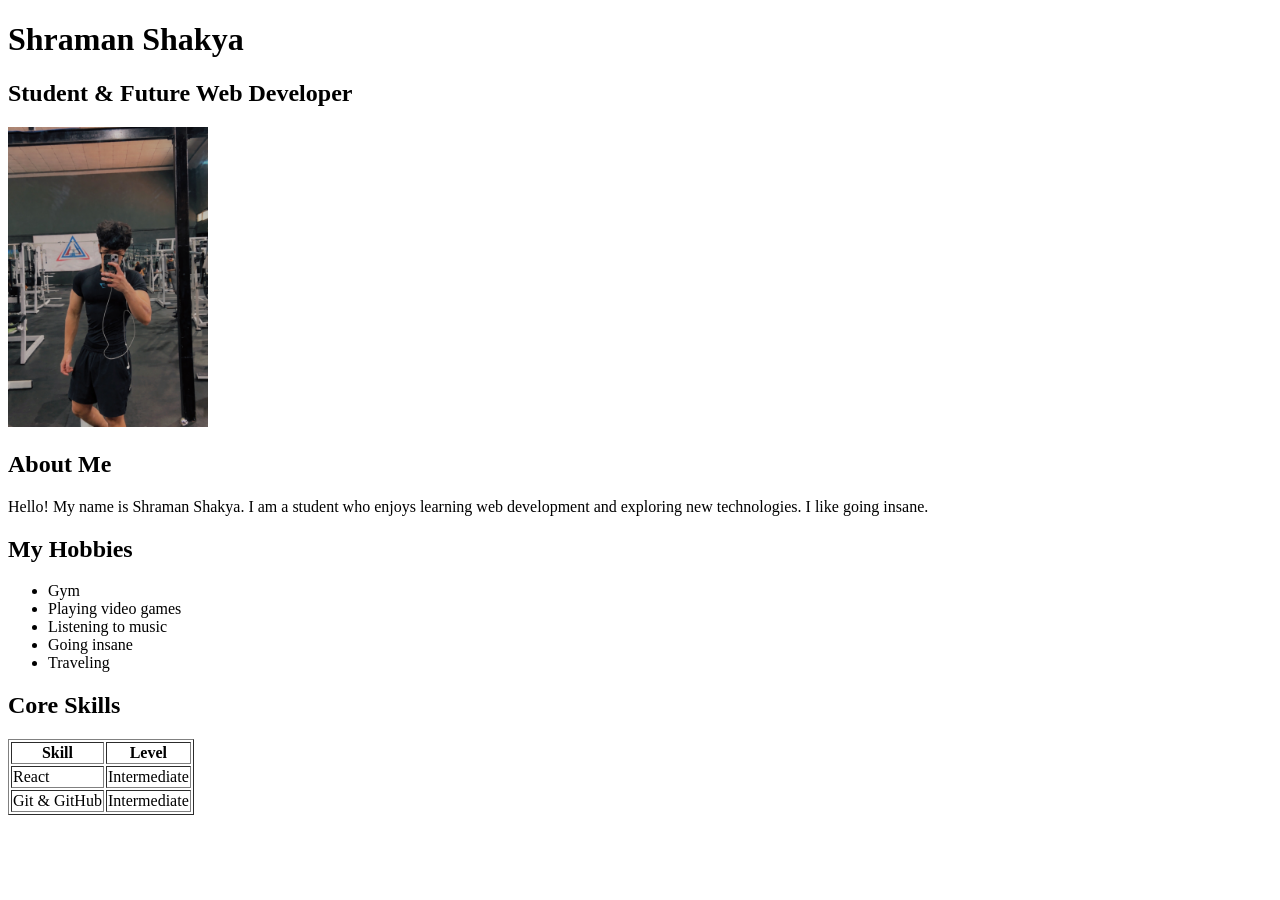
<file: index.html>
<!DOCTYPE html>
<html lang="en">
  <head>
    <meta charset="UTF-8" />
    <meta name="viewport" content="width=device-width, initial-scale=1.0" />
    <title>My Personal Profile</title>
  </head>
  <body>
    <h1>Shraman Shakya</h1>
    <h2>Student & Future Web Developer</h2>

    <img src="images/me.PNG" alt="My Profile Photo" width="200" />

    <h2>About Me</h2>
    <p>
      Hello! My name is Shraman Shakya. I am a student who enjoys learning web
      development and exploring new technologies. I like going insane.
    </p>

    <h2>My Hobbies</h2>
    <ul>
      <li>Gym</li>
      <li>Playing video games</li>
      <li>Listening to music</li>
      <li>Going insane</li>
      <li>Traveling</li>
    </ul>

    <h2>Core Skills</h2>
    <table border="1">
      <tr>
        <th>Skill</th>
        <th>Level</th>
      </tr>
      <tr>
        <td>React</td>
        <td>Intermediate</td>
      </tr>
      <tr>
        <td>Git & GitHub</td>
        <td>Intermediate</td>
      </tr>
    </table>
  </body>
</html>
</file>
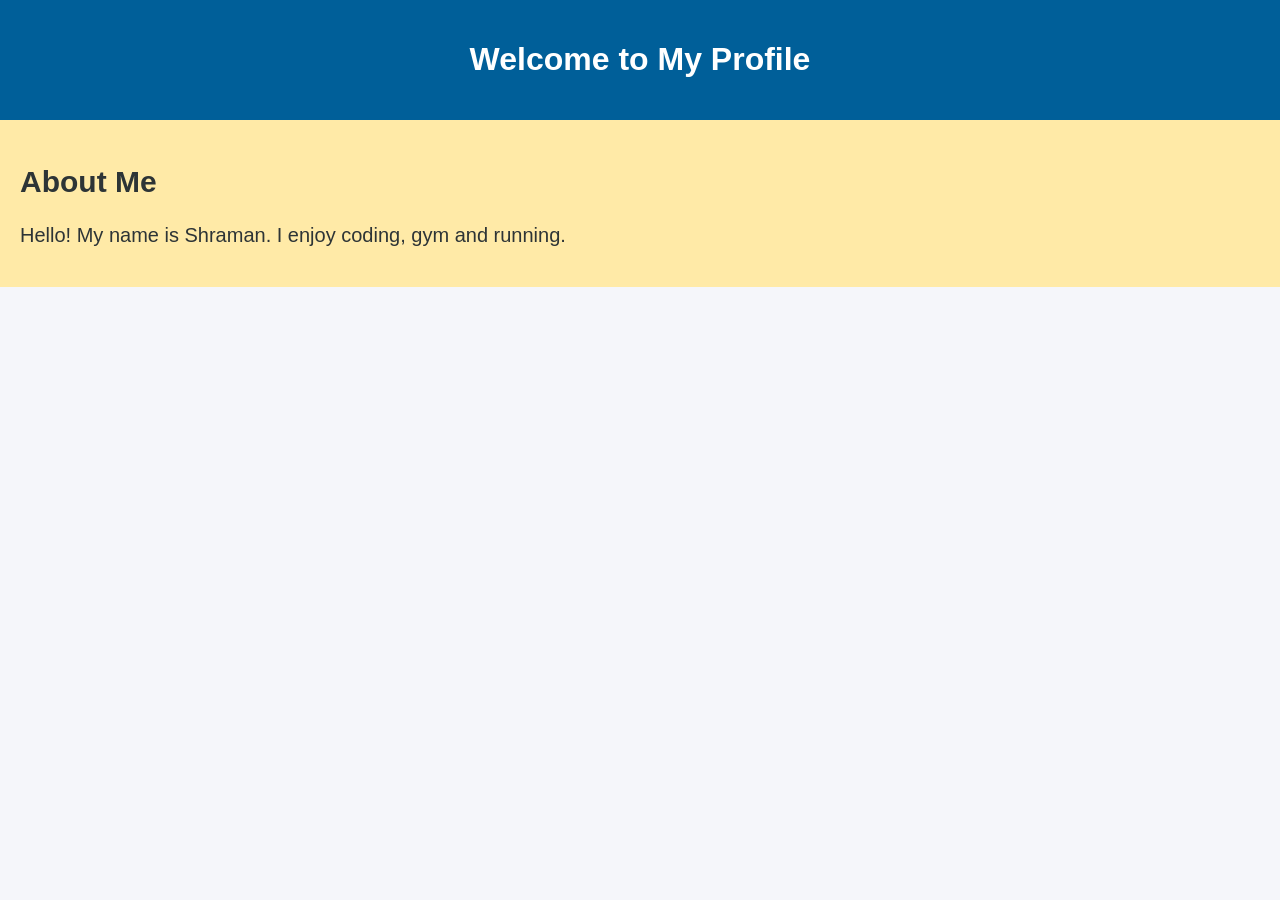
<file: profile_2.html>
<!DOCTYPE html>

<html lang="en">
  <head>
    <meta charset="UTF-8" />

    <meta name="viewport" content="width=device-width, initial-scale=1.0" />

    <link rel="stylesheet" href="public/css/profile.css" />

    <title>My Profile - CSS Example 1</title>
  </head>

  <body>
    <header>
      <h1>Welcome to My Profile</h1>
    </header>

    <section class="about">
      <h2>About Me</h2>

      <p>Hello! My name is Shraman. I enjoy coding, gym and running.</p>
    </section>
  </body>
</html>
</file>
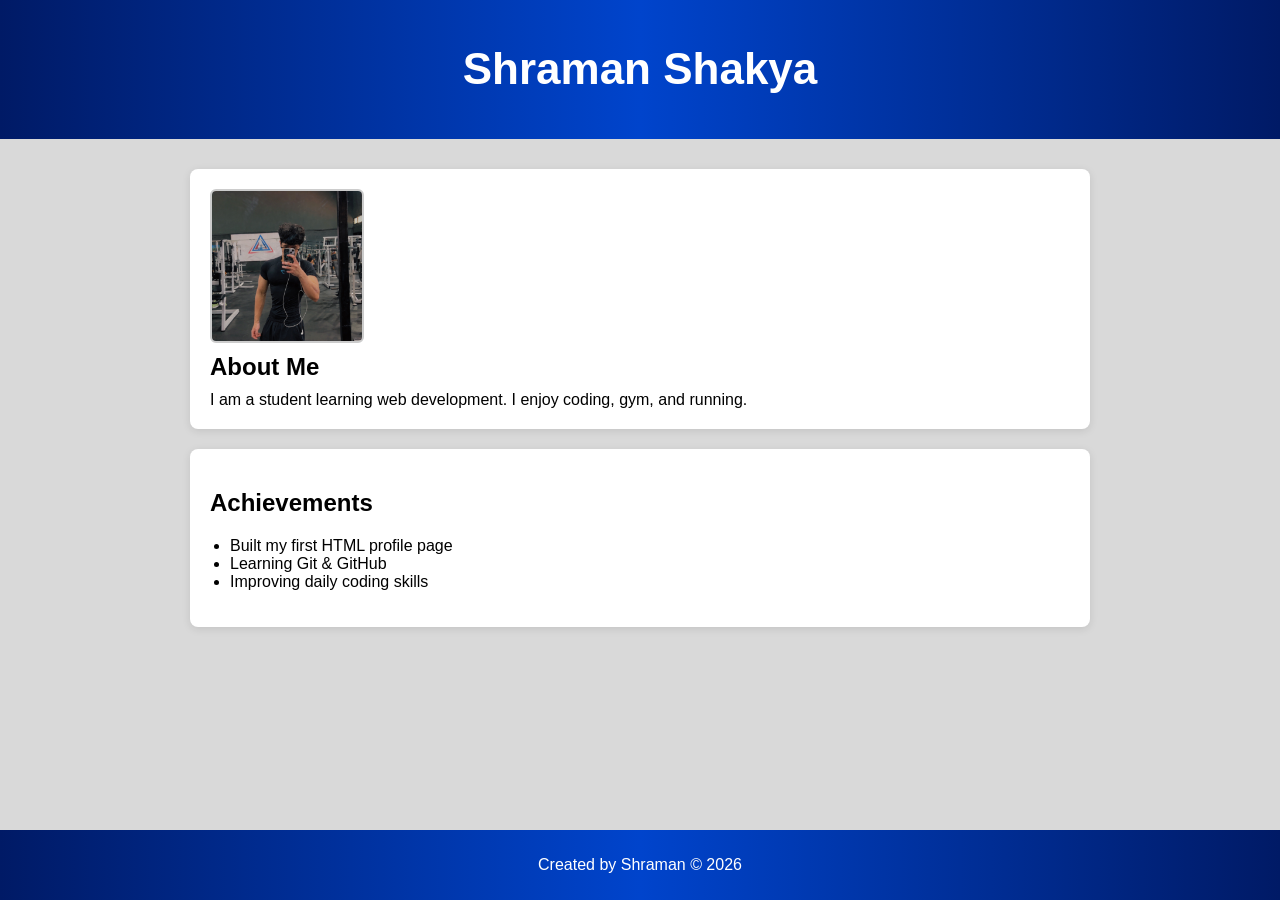
<file: profile_3.html>
<!DOCTYPE html>
<html lang="en">
  <head>
    <meta charset="UTF-8" />
    <meta name="viewport" content="width=device-width, initial-scale=1.0" />
    <title>My Profile</title>

    <link rel="stylesheet" href="public/css/profile2.css" />
  </head>

  <body>
    <header>
      <h1>Shraman Shakya</h1>
    </header>

    <div class="content">
      <section class="biography">
        <img src="images/me.PNG" alt="My Photo" height="220" />
        <div class="bio-text">
          <h2>About Me</h2>
          <p>
            I am a student learning web development. I enjoy coding, gym, and
            running.
          </p>
        </div>
      </section>

      <section class="achievements">
        <h2>Achievements</h2>
        <ul>
          <li>Built my first HTML profile page</li>
          <li>Learning Git & GitHub</li>
          <li>Improving daily coding skills</li>
        </ul>
      </section>
    </div>

    <footer>
      <p>Created by Shraman © 2026</p>
    </footer>
  </body>
</html>
</file>
<file: public/css/profile.css>
body {
  margin: 0;
  font-family: Arial, Helvetica, sans-serif;
  background-color: #f5f6fa;
  color: #333;
}

header {
  background-color: #005f99;
  color: white;
  text-align: center;
  padding: 20px;
}

section {
  background-color: #ffeaa7;
  color: #2d3436;
  font-size: 1.25em;
  padding: 20px;
}
</file>
<file: public/css/profile2.css>
body {
  margin: 0;
  font-family: Arial, Helvetica, sans-serif;
  background-color: #d9d9d9;

  min-height: 100vh;
  display: flex;
  flex-direction: column;
}

header {
  background: linear-gradient(to right, #001a66, #0044cc, #001a66);
  color: white;
  text-align: center;
  padding: 15px;
  font-size: 22px;
  font-weight: bold;
}

.content {
  max-width: 900px;
  margin: 30px auto;
  flex: 1;
  width: 100%;
}

section {
  background: white;
  margin-bottom: 20px;
  padding: 20px;
  border-radius: 8px;
  box-shadow: 0 2px 8px rgba(0, 0, 0, 0.1);
}

.biography {
  display: flex;
  flex-direction: column;
  align-items: flex-start;
  gap: 10px;
  text-align: left;
}

.biography img {
  width: 150px;
  height: 150px;
  object-fit: cover;
  border-radius: 6px;
  border: 2px solid #ccc;
  margin-bottom: 0;
}

.biography h2 {
  margin: 0 0 10px 0;
}

.biography p {
  margin: 0;
}

.bio-text {
  width: 100%;
}

.achievements ul {
  padding-left: 20px;
}

footer {
  background: linear-gradient(to right, #001a66, #0044cc, #001a66);
  color: white;
  text-align: center;
  padding: 10px;
  margin-top: auto;
}
</file>
